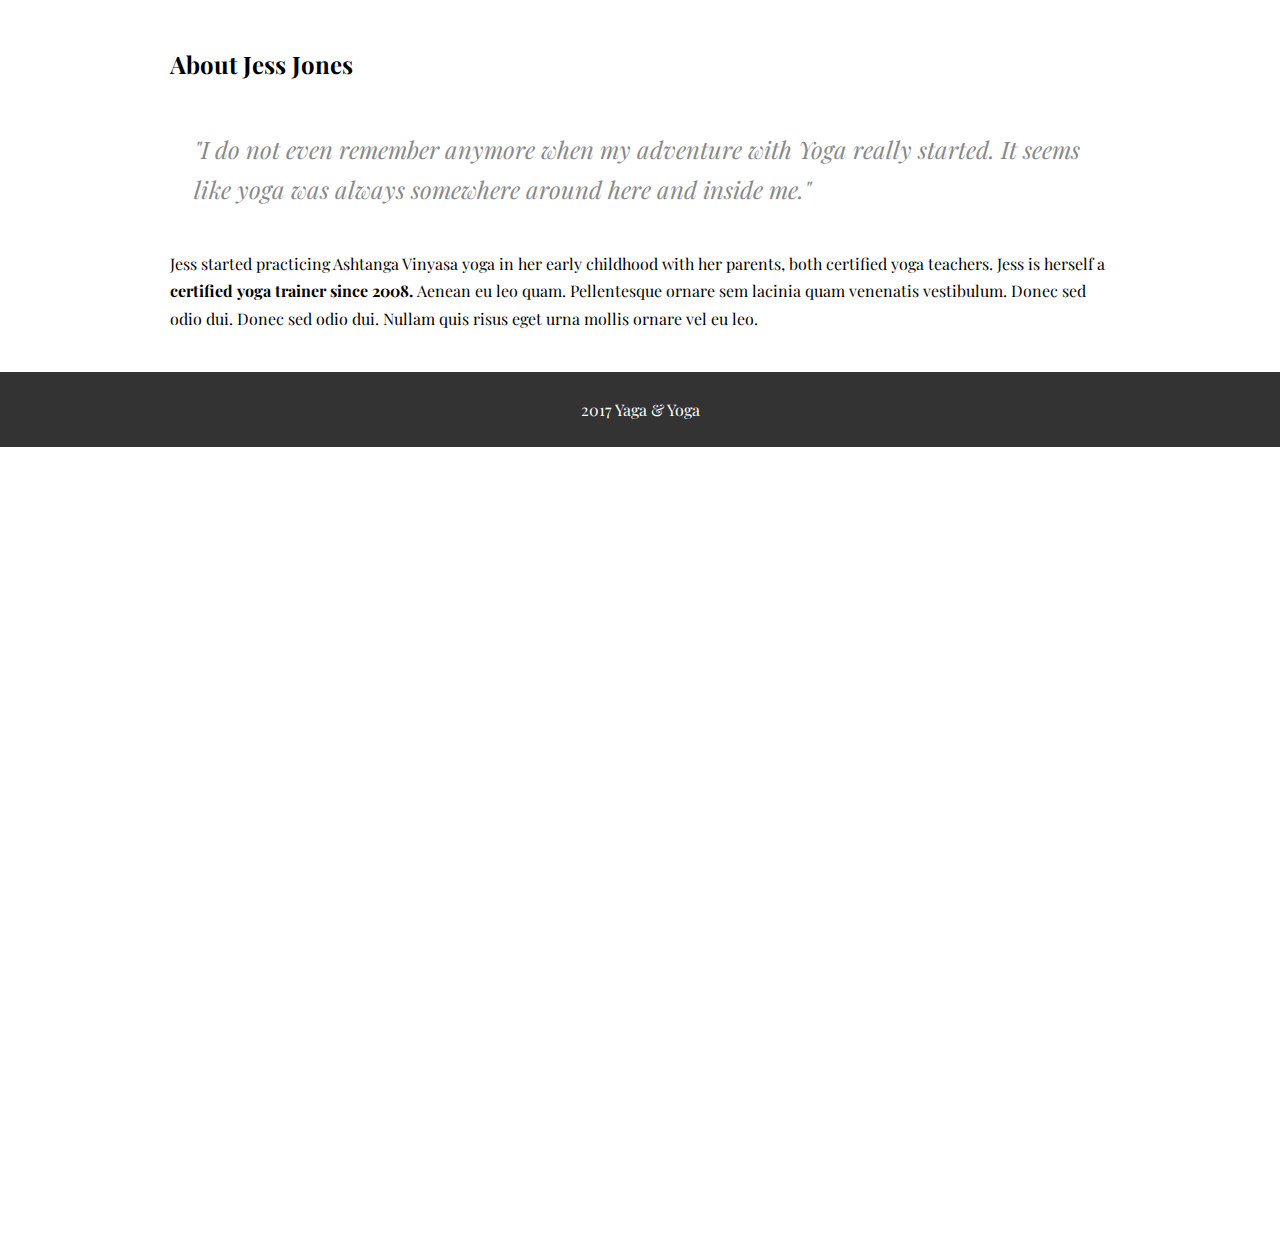
<file: ex3/index.html>
<!DOCTYPE html>
<html lang="en">
<head>
	<title>Yoga with Jess ex 3</title>
	<meta charset="utf-8">
	<meta name="viewport" content="width=device-width, initial-scale=1">
	<link href="https://fonts.googleapis.com/css?family=Playfair+Display:400,400i,700|Montserrat" rel="stylesheet">
	<link href="css/styles.css" rel="stylesheet">
</head>
<body>
	<main id="main" class="site-main cf">
		<div class="wrapper">
			<section class="section-2">
				<h2>About Jess Jones</h2>
				<quote>"I do not even remember anymore when my adventure with Yoga really started. It seems like yoga was always somewhere around here and inside me."</quote>
				<p>Jess started practicing Ashtanga Vinyasa yoga in her early childhood with her parents, both certified yoga teachers. Jess is herself a <strong>certified yoga trainer since 2008. </strong> Aenean eu leo quam. Pellentesque ornare sem lacinia quam venenatis vestibulum. Donec sed odio dui. Donec sed odio dui. Nullam quis risus eget urna mollis ornare vel eu leo.</p>
        <div class="iframe-wrapper">
				<iframe width="940" height="529" src="https://www.youtube.com/embed/SZCxKjgReQ4" frameborder="0" allowfullscreen></iframe>
			</section> </div>
		</div>

	</main>
	<footer>2017 Yaga &amp; Yoga</footer>
</body>
</html>
</file>
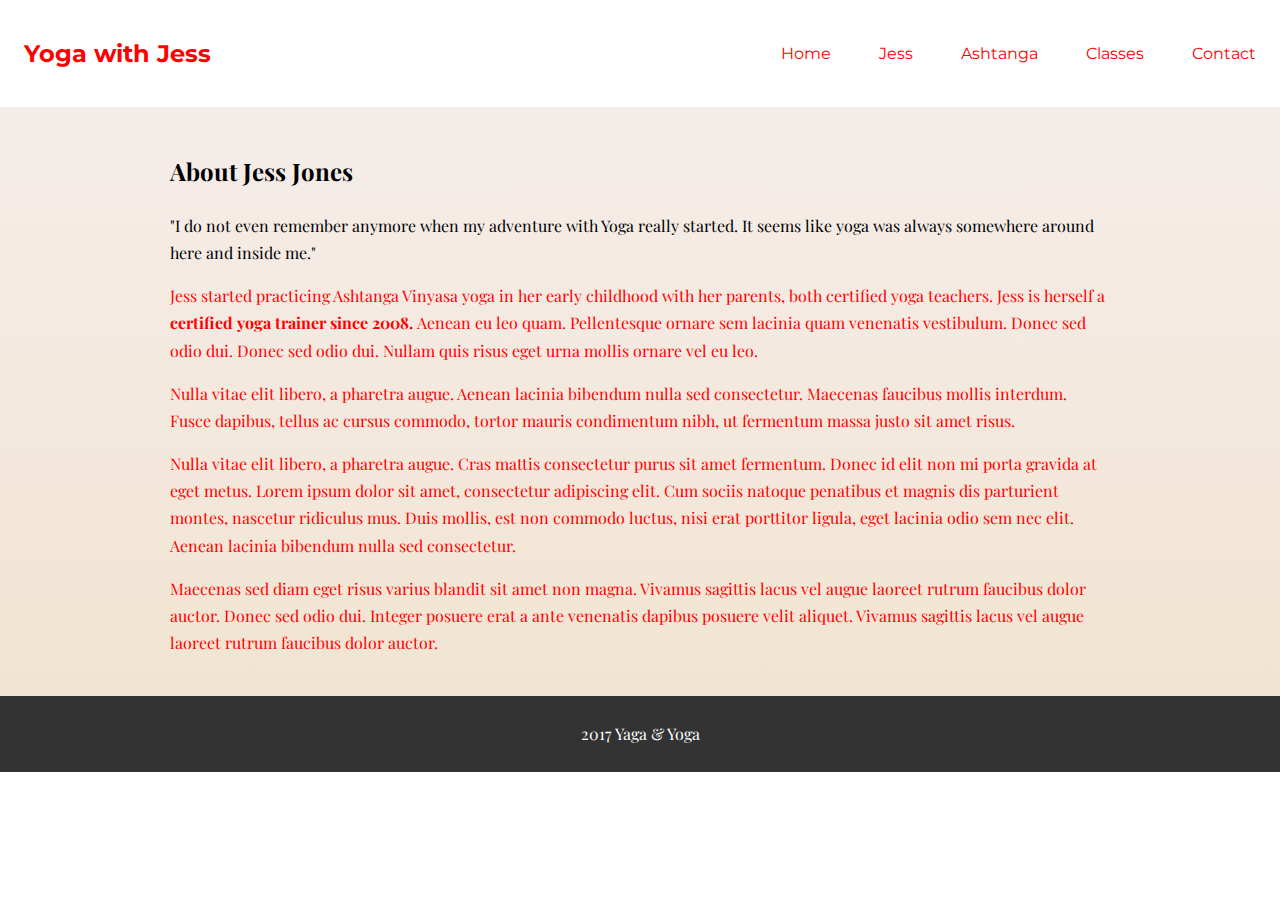
<file: ex6/index.html>
<!DOCTYPE html>
<html lang="en">
<head>
	<title>Yoga with Jess ex 6</title>
	<meta charset="utf-8">
	<meta name="viewport" content="width=device-width, initial-scale=1">
	<link href="https://fonts.googleapis.com/css?family=Playfair+Display:400,400i,700|Montserrat" rel="stylesheet">
	<link href="css/styles.css" rel="stylesheet">

<!-- JQUERY: Une bibliothèque de fonction. On est allé chercher la source jquery sur google. La première ligne après la balise script
ouvrante doit tjrs être là. Le dollar est la pour sélectionner ce qu'on met dans la parenthèse qui suit.
Pas besoin de la source pour faire l'alerte (alert) mais pour le reste si.-->
	<script src="https://cdnjs.cloudflare.com/ajax/libs/jquery/3.2.1/jquery.min.js"> </script>
	<script>
	$(document).ready(function(){
		alert("Hi bitch");
		$("p").css("color","red");
		$("p").click(function (){
			$("header").toggleClass("invisible");
		})
	})
	</script>



</head>
<body>
	<header>
		<h1><a href="#" class="">Yoga with Jess</a></h1>
		<nav>
			<ul>
				<li><a href="#" class="">Home</a></li>
				<li><a href="#about" class="">Jess</a></li>
				<li><a href="#ashtanga" class="">Ashtanga</a></li>
				<li><a href="#classes" class="">Classes</a></li>
				<li><a href="#contact" class="">Contact</a></li>
			</ul>
		</nav>
	</header>
	<main id="main" class="site-main cf">
		<div class="wrapper">
			<section class="section-2">
				<h2>About Jess Jones</h2>
				<quote>"I do not even remember anymore when my adventure with Yoga really started. It seems like yoga was always somewhere around here and inside me."</quote>
				<p>Jess started practicing Ashtanga Vinyasa yoga in her early childhood with her parents, both certified yoga teachers. Jess is herself a <strong>certified yoga trainer since 2008. </strong> Aenean eu leo quam. Pellentesque ornare sem lacinia quam venenatis vestibulum. Donec sed odio dui. Donec sed odio dui. Nullam quis risus eget urna mollis ornare vel eu leo.</p>
				<p>Nulla vitae elit libero, a pharetra augue. Aenean lacinia bibendum nulla sed consectetur. Maecenas faucibus mollis interdum. Fusce dapibus, tellus ac cursus commodo, tortor mauris condimentum nibh, ut fermentum massa justo sit amet risus.</p>
				<p>Nulla vitae elit libero, a pharetra augue. Cras mattis consectetur purus sit amet fermentum. Donec id elit non mi porta gravida at eget metus. Lorem ipsum dolor sit amet, consectetur adipiscing elit. Cum sociis natoque penatibus et magnis dis parturient montes, nascetur ridiculus mus. Duis mollis, est non commodo luctus, nisi erat porttitor ligula, eget lacinia odio sem nec elit. Aenean lacinia bibendum nulla sed consectetur.</p>
				<p>Maecenas sed diam eget risus varius blandit sit amet non magna. Vivamus sagittis lacus vel augue laoreet rutrum faucibus dolor auctor. Donec sed odio dui. Integer posuere erat a ante venenatis dapibus posuere velit aliquet. Vivamus sagittis lacus vel augue laoreet rutrum faucibus dolor auctor.</p>
			</section>
		</div>
	</main>
	<footer>2017 Yaga &amp; Yoga</footer>
	<script src="https://cdnjs.cloudflare.com/ajax/libs/jquery/3.2.1/jquery.min.js"> </script>
	<script>
	// alert("Hi bitch");
	$ (document).ready (function(){
		// $("p").css("color", "red");
		// $("#menu-toggle").css("color"), "magenta");
		$("#menu-toggle").click(function(){
			// $("p").addClass("color-red");
			$("p").toggleClass("color-red");

		});
		</script>

		</body>
		</html>
</file>
<file: ex3/css/styles.css>
*, *:before, *:after {
  box-sizing: border-box;
}
html {
  font-family: "Playfair Display", serif;
  line-height: 1.7;
}
body, h1 {
  margin: 0;
}

h1 {
  font-size: 24px;
  line-height: 1;
}
.em {
  font-style: italic;
}

a {
  text-decoration: none;
  color: crimson;
  transition: color 0.5s;
}
a:hover {
  color: black;
}
header a {
  display: block;
  padding: 24px;
  color: inherit;
  font-family: Montserrat, sans-serif;
}
header a:hover {
  color: crimson;
}

.wrapper {
  margin: 0 auto;
  max-width: 940px;
  width: 90%;
}

section {
  padding: 24px 0;
}
footer {
  text-align: center;
  background: #333;
  padding: 24px;
  color: white;
}

quote {
  color: #888;
  font-style: italic;
  font-size: 24px;
  padding: 24px;
  display: inline-block;
}
iframe{
  position: absolute;
  width:100%;
  height:100%;
}


iframe-wrapper {
  position:relative;
  padding-bottom: 56,2%;

}
</file>
<file: ex6/css/styles.css>
*, *:before, *:after {
  box-sizing: border-box;
}
html {
  font-family: Playfair Display, serif;
  line-height: 1.7;
}
body, h1 {
  margin: 0;
}

h1 {
  font-size: 24px;
  line-height: 1;
}
.em {
  font-style: italic;
}

a {
  text-decoration: none;
  color: crimson;
  transition: color 0.5s;
}
a:hover {
  color: black;
}

.invisible{
  display:none;
}

/*MIS DANS LE MEDIA QUERY POUR QUE LA NAV SE METTE EN HAUT SEULEMENT SUR UN PETIT ECRAN*/
/*header {
  display: flex;
  justify-content: space-between;
  align-items: center;
}*/

@media only screen and (min-width:800px){
  header {
    display: flex;
    justify-content: space-between;
    align-items: center;
    color:red;
  }
  nav ul {
    display: flex;
  }
}

header a {
  display: block;
  padding: 24px;
  color: inherit;
  font-family: Montserrat, sans-serif;
}
header a:hover {
  color: crimson;
}

nav ul {
  list-style: none;
  /*display: flex; MIS DANS LE MEDIA QUERY POUR QUE LE MENU VERTICAL S'AFFICHE QUE SUR PETIT ECRAN*/
}
.wrapper {
  margin: 0 auto;
  max-width: 940px;
  width: 90%;
}

main {
  background: linear-gradient(#f5edea, #f1e4d1);

}
section {
  padding: 24px 0;
}
footer {
  text-align: center;
  background: #333;
  padding: 24px;
  color: white;
}
</file>
